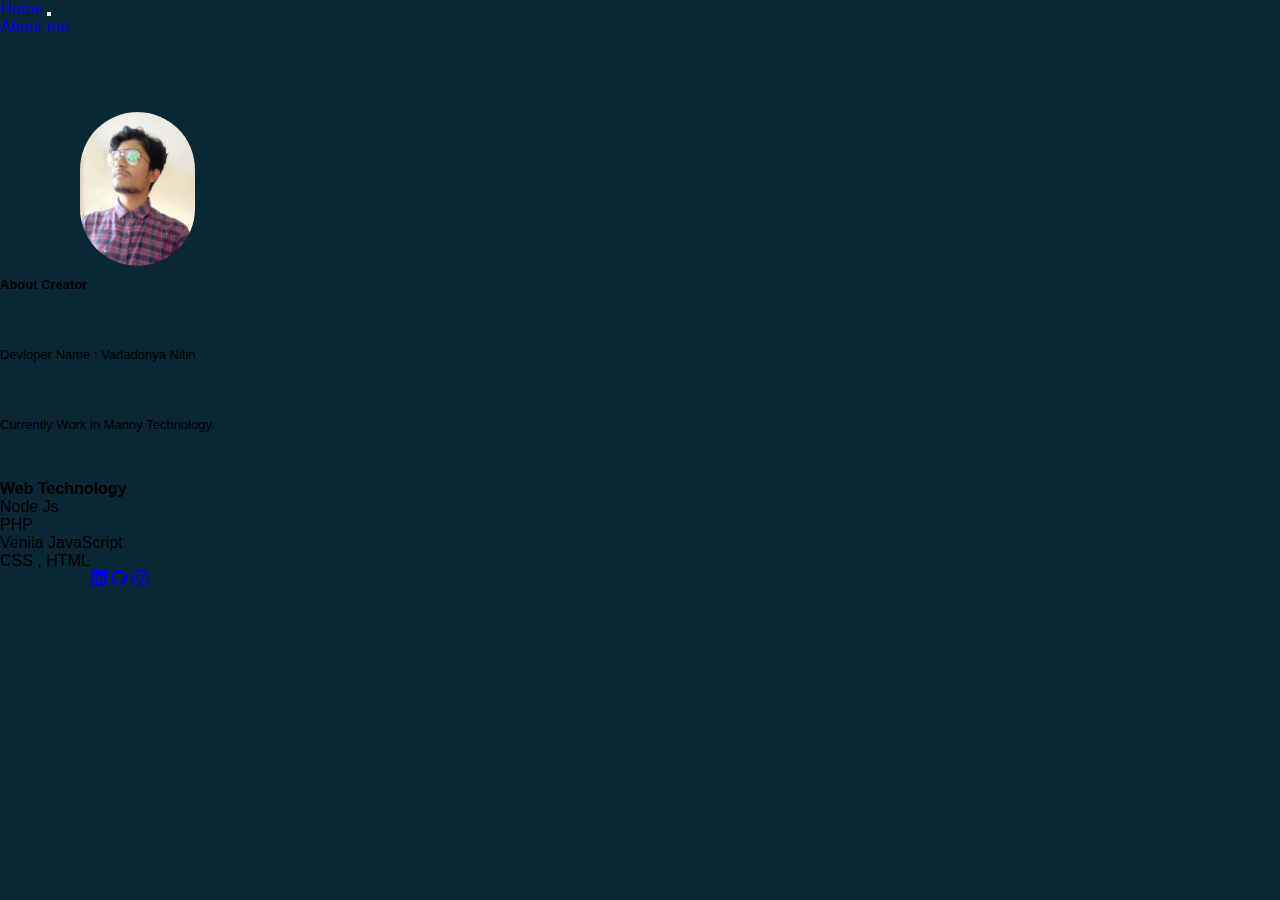
<file: About us.html>
<!doctype html>
<html lang="en">
  <head>
   
    <meta charset="utf-8">
    <meta name="viewport" content="width=device-width, initial-scale=1">
    <script src="https://cdn.jsdelivr.net/npm/bootstrap@5.1.3/dist/js/bootstrap.bundle.min.js" integrity="sha384-ka7Sk0Gln4gmtz2MlQnikT1wXgYsOg+OMhuP+IlRH9sENBO0LRn5q+8nbTov4+1p" crossorigin="anonymous"></script>
    <link rel="stylesheet" href="style.css">
    <link href="https://cdn.jsdelivr.net/npm/bootstrap@5.1.3/dist/css/bootstrap.min.css" rel="stylesheet" integrity="sha384-1BmE4kWBq78iYhFldvKuhfTAU6auU8tT94WrHftjDbrCEXSU1oBoqyl2QvZ6jIW3" crossorigin="anonymous">

    <title>Wizard-Note-App</title>
    
  </head>
  <body>
    <!-- <h1>Hello, world!</h1> -->

<body style="background-color: #092834; color: white ;">

    <nav class="navbar navbar-expand-lg navbar-dark bg-dark">
        <div class="container-fluid">
            <a class="navbar-brand" href="index.html">Home</a>
            <button class="navbar-toggler" type="button" data-bs-toggle="collapse"
                data-bs-target="#navbarSupportedContent" aria-controls="navbarSupportedContent" aria-expanded="false"
                aria-label="Toggle navigation">
                <span class="navbar-toggler-icon"></span>
            </button>
            <div class="collapse navbar-collapse" id="navbarSupportedContent">
                <ul class="navbar-nav me-auto mb-2 mb-lg-0">
                    <li class="nav-item">
                        <a class="nav-link active" aria-current="page" href="#">About me</a>
                    </li>

                    </li>
                </ul>
            </div>
        </div>
    </nav>
<br><br>

<div class="position-relative"></div>
    <div class="card position-absolute top-50 start-50 translate-middle" style="width: 18rem;">
        <img src="myprofile.jpg" class=" profileimg" alt="autor">
        <div class="card-body">
          <h5 class="card-title text" style="color: black;">About Creator</h5>
          <p class="card-text text" style="color: black">Devloper Name : Vadadoriya Nitin</p>
          <p class="card-text text" style="color: black">Currently Work in Manny Technology</p>
          <h4 style="color: black;">Web Technology</h4>
          <ul>
              <li style="color: black;">Node Js</li>
              <li style="color: black;">PHP</li>
              <li style="color: black;">Venila JavaScript</li>
              <li style="color: black;">CSS , HTML</li>

          </ul>
          <div class="icons">

              <a href="https://www.linkedin.com/in/vadadoriya-nitin-111252195/"><svg xmlns="http://www.w3.org/2000/svg" width="16" height="16" fill="currentColor" class="bi bi-linkedin" viewBox="0 0 16 16">
                  <path d="M0 1.146C0 .513.526 0 1.175 0h13.65C15.474 0 16 .513 16 1.146v13.708c0 .633-.526 1.146-1.175 1.146H1.175C.526 16 0 15.487 0 14.854V1.146zm4.943 12.248V6.169H2.542v7.225h2.401zm-1.2-8.212c.837 0 1.358-.554 1.358-1.248-.015-.709-.52-1.248-1.342-1.248-.822 0-1.359.54-1.359 1.248 0 .694.521 1.248 1.327 1.248h.016zm4.908 8.212V9.359c0-.216.016-.432.08-.586.173-.431.568-.878 1.232-.878.869 0 1.216.662 1.216 1.634v3.865h2.401V9.25c0-2.22-1.184-3.252-2.764-3.252-1.274 0-1.845.7-2.165 1.193v.025h-.016a5.54 5.54 0 0 1 .016-.025V6.169h-2.4c.03.678 0 7.225 0 7.225h2.4z"/>
                </svg></a> 
                <a href="https://github.com/NitinVadadoriya001"><svg xmlns="http://www.w3.org/2000/svg" width="16" height="16" fill="currentColor" class="bi bi-github" viewBox="0 0 16 16">
                    <path d="M8 0C3.58 0 0 3.58 0 8c0 3.54 2.29 6.53 5.47 7.59.4.07.55-.17.55-.38 0-.19-.01-.82-.01-1.49-2.01.37-2.53-.49-2.69-.94-.09-.23-.48-.94-.82-1.13-.28-.15-.68-.52-.01-.53.63-.01 1.08.58 1.23.82.72 1.21 1.87.87 2.33.66.07-.52.28-.87.51-1.07-1.78-.2-3.64-.89-3.64-3.95 0-.87.31-1.59.82-2.15-.08-.2-.36-1.02.08-2.12 0 0 .67-.21 2.2.82.64-.18 1.32-.27 2-.27.68 0 1.36.09 2 .27 1.53-1.04 2.2-.82 2.2-.82.44 1.1.16 1.92.08 2.12.51.56.82 1.27.82 2.15 0 3.07-1.87 3.75-3.65 3.95.29.25.54.73.54 1.48 0 1.07-.01 1.93-.01 2.2 0 .21.15.46.55.38A8.012 8.012 0 0 0 16 8c0-4.42-3.58-8-8-8z"/>
                  </svg></a>
                  <a href="https://www.instagram.com/nitinvadadoriya_001/"><svg xmlns="http://www.w3.org/2000/svg" width="16" height="16" fill="currentColor" class="bi bi-instagram" viewBox="0 0 16 16">
                    <path d="M8 0C5.829 0 5.556.01 4.703.048 3.85.088 3.269.222 2.76.42a3.917 3.917 0 0 0-1.417.923A3.927 3.927 0 0 0 .42 2.76C.222 3.268.087 3.85.048 4.7.01 5.555 0 5.827 0 8.001c0 2.172.01 2.444.048 3.297.04.852.174 1.433.372 1.942.205.526.478.972.923 1.417.444.445.89.719 1.416.923.51.198 1.09.333 1.942.372C5.555 15.99 5.827 16 8 16s2.444-.01 3.298-.048c.851-.04 1.434-.174 1.943-.372a3.916 3.916 0 0 0 1.416-.923c.445-.445.718-.891.923-1.417.197-.509.332-1.09.372-1.942C15.99 10.445 16 10.173 16 8s-.01-2.445-.048-3.299c-.04-.851-.175-1.433-.372-1.941a3.926 3.926 0 0 0-.923-1.417A3.911 3.911 0 0 0 13.24.42c-.51-.198-1.092-.333-1.943-.372C10.443.01 10.172 0 7.998 0h.003zm-.717 1.442h.718c2.136 0 2.389.007 3.232.046.78.035 1.204.166 1.486.275.373.145.64.319.92.599.28.28.453.546.598.92.11.281.24.705.275 1.485.039.843.047 1.096.047 3.231s-.008 2.389-.047 3.232c-.035.78-.166 1.203-.275 1.485a2.47 2.47 0 0 1-.599.919c-.28.28-.546.453-.92.598-.28.11-.704.24-1.485.276-.843.038-1.096.047-3.232.047s-2.39-.009-3.233-.047c-.78-.036-1.203-.166-1.485-.276a2.478 2.478 0 0 1-.92-.598 2.48 2.48 0 0 1-.6-.92c-.109-.281-.24-.705-.275-1.485-.038-.843-.046-1.096-.046-3.233 0-2.136.008-2.388.046-3.231.036-.78.166-1.204.276-1.486.145-.373.319-.64.599-.92.28-.28.546-.453.92-.598.282-.11.705-.24 1.485-.276.738-.034 1.024-.044 2.515-.045v.002zm4.988 1.328a.96.96 0 1 0 0 1.92.96.96 0 0 0 0-1.92zm-4.27 1.122a4.109 4.109 0 1 0 0 8.217 4.109 4.109 0 0 0 0-8.217zm0 1.441a2.667 2.667 0 1 1 0 5.334 2.667 2.667 0 0 1 0-5.334z"/>
                  </svg></a>
            </div>
        </div>
      </div>
</div>

  </body>
</html>
</file>
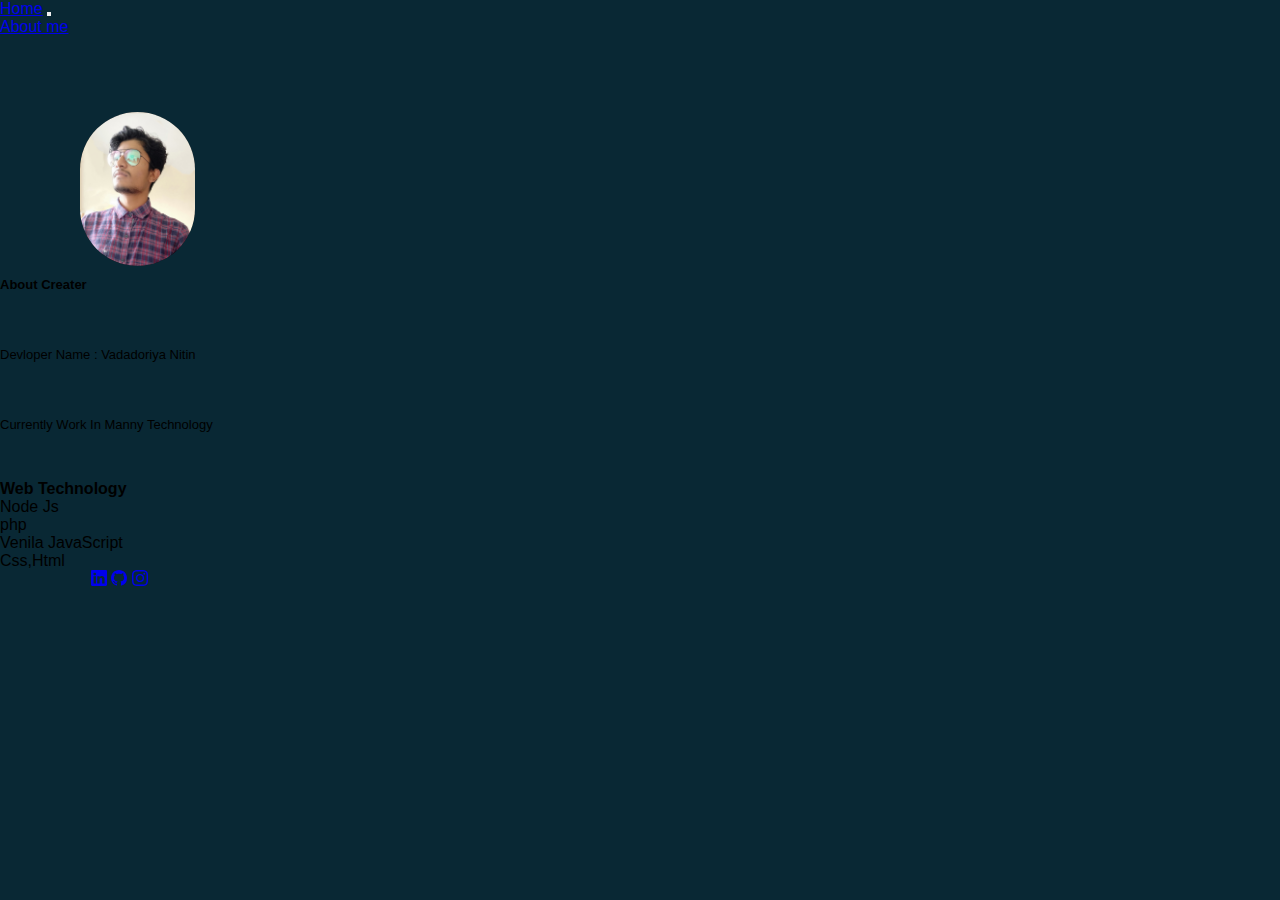
<file: aboutme.html>
<!doctype html>
<html lang="en">
  <head>
   
    <meta charset="utf-8">
    <meta name="viewport" content="width=device-width, initial-scale=1">
    <script src="https://cdn.jsdelivr.net/npm/bootstrap@5.1.3/dist/js/bootstrap.bundle.min.js" integrity="sha384-ka7Sk0Gln4gmtz2MlQnikT1wXgYsOg+OMhuP+IlRH9sENBO0LRn5q+8nbTov4+1p" crossorigin="anonymous"></script>
    <link rel="stylesheet" href="style.css">
    <link href="https://cdn.jsdelivr.net/npm/bootstrap@5.1.3/dist/css/bootstrap.min.css" rel="stylesheet" integrity="sha384-1BmE4kWBq78iYhFldvKuhfTAU6auU8tT94WrHftjDbrCEXSU1oBoqyl2QvZ6jIW3" crossorigin="anonymous">

    <title>Wizard-Note-App</title>
    
  </head>
  <body>
    <!-- <h1>Hello, world!</h1> -->

<body style="background-color: #092834; color: white ;">

    <nav class="navbar navbar-expand-lg navbar-dark bg-dark">
        <div class="container-fluid">
            <a class="navbar-brand" href="index.html">Home</a>
            <button class="navbar-toggler" type="button" data-bs-toggle="collapse"
                data-bs-target="#navbarSupportedContent" aria-controls="navbarSupportedContent" aria-expanded="false"
                aria-label="Toggle navigation">
                <span class="navbar-toggler-icon"></span>
            </button>
            <div class="collapse navbar-collapse" id="navbarSupportedContent">
                <ul class="navbar-nav me-auto mb-2 mb-lg-0">
                    <li class="nav-item">
                        <a class="nav-link active" aria-current="page" href="#">About me</a>
                    </li>

                    </li>
                </ul>
            </div>
        </div>
    </nav>
<br><br>

<div class="position-relative"></div>
    <div class="card position-absolute top-50 start-50 translate-middle" style="width: 18rem;">
        <img src="myprofile.jpg" class=" profileimg" alt="autor">
        <div class="card-body">
          <h5 class="card-title text" style="color: black;">About Creater</h5>
          <p class="card-text text" style="color: black">Devloper Name : Vadadoriya Nitin</p>
          <p class="card-text text" style="color: black">Currently Work In Manny Technology</p>
          <h4 style="color: black;">Web Technology</h4>
          <ul>
              <li style="color: black;">Node Js</li>
              <li style="color: black;">php</li>
              <li style="color: black;">Venila JavaScript</li>
              <li style="color: black;">Css,Html</li>

          </ul>
          <div class="icons">

              <a href="https://www.linkedin.com/in/vadadoriya-nitin-111252195/"><svg xmlns="http://www.w3.org/2000/svg" width="16" height="16" fill="currentColor" class="bi bi-linkedin" viewBox="0 0 16 16">
                  <path d="M0 1.146C0 .513.526 0 1.175 0h13.65C15.474 0 16 .513 16 1.146v13.708c0 .633-.526 1.146-1.175 1.146H1.175C.526 16 0 15.487 0 14.854V1.146zm4.943 12.248V6.169H2.542v7.225h2.401zm-1.2-8.212c.837 0 1.358-.554 1.358-1.248-.015-.709-.52-1.248-1.342-1.248-.822 0-1.359.54-1.359 1.248 0 .694.521 1.248 1.327 1.248h.016zm4.908 8.212V9.359c0-.216.016-.432.08-.586.173-.431.568-.878 1.232-.878.869 0 1.216.662 1.216 1.634v3.865h2.401V9.25c0-2.22-1.184-3.252-2.764-3.252-1.274 0-1.845.7-2.165 1.193v.025h-.016a5.54 5.54 0 0 1 .016-.025V6.169h-2.4c.03.678 0 7.225 0 7.225h2.4z"/>
                </svg></a> 
                <a href="https://github.com/NitinVadadoriya001"><svg xmlns="http://www.w3.org/2000/svg" width="16" height="16" fill="currentColor" class="bi bi-github" viewBox="0 0 16 16">
                    <path d="M8 0C3.58 0 0 3.58 0 8c0 3.54 2.29 6.53 5.47 7.59.4.07.55-.17.55-.38 0-.19-.01-.82-.01-1.49-2.01.37-2.53-.49-2.69-.94-.09-.23-.48-.94-.82-1.13-.28-.15-.68-.52-.01-.53.63-.01 1.08.58 1.23.82.72 1.21 1.87.87 2.33.66.07-.52.28-.87.51-1.07-1.78-.2-3.64-.89-3.64-3.95 0-.87.31-1.59.82-2.15-.08-.2-.36-1.02.08-2.12 0 0 .67-.21 2.2.82.64-.18 1.32-.27 2-.27.68 0 1.36.09 2 .27 1.53-1.04 2.2-.82 2.2-.82.44 1.1.16 1.92.08 2.12.51.56.82 1.27.82 2.15 0 3.07-1.87 3.75-3.65 3.95.29.25.54.73.54 1.48 0 1.07-.01 1.93-.01 2.2 0 .21.15.46.55.38A8.012 8.012 0 0 0 16 8c0-4.42-3.58-8-8-8z"/>
                  </svg></a>
                  <a href="https://www.instagram.com/nitinvadadoriya_001/"><svg xmlns="http://www.w3.org/2000/svg" width="16" height="16" fill="currentColor" class="bi bi-instagram" viewBox="0 0 16 16">
                    <path d="M8 0C5.829 0 5.556.01 4.703.048 3.85.088 3.269.222 2.76.42a3.917 3.917 0 0 0-1.417.923A3.927 3.927 0 0 0 .42 2.76C.222 3.268.087 3.85.048 4.7.01 5.555 0 5.827 0 8.001c0 2.172.01 2.444.048 3.297.04.852.174 1.433.372 1.942.205.526.478.972.923 1.417.444.445.89.719 1.416.923.51.198 1.09.333 1.942.372C5.555 15.99 5.827 16 8 16s2.444-.01 3.298-.048c.851-.04 1.434-.174 1.943-.372a3.916 3.916 0 0 0 1.416-.923c.445-.445.718-.891.923-1.417.197-.509.332-1.09.372-1.942C15.99 10.445 16 10.173 16 8s-.01-2.445-.048-3.299c-.04-.851-.175-1.433-.372-1.941a3.926 3.926 0 0 0-.923-1.417A3.911 3.911 0 0 0 13.24.42c-.51-.198-1.092-.333-1.943-.372C10.443.01 10.172 0 7.998 0h.003zm-.717 1.442h.718c2.136 0 2.389.007 3.232.046.78.035 1.204.166 1.486.275.373.145.64.319.92.599.28.28.453.546.598.92.11.281.24.705.275 1.485.039.843.047 1.096.047 3.231s-.008 2.389-.047 3.232c-.035.78-.166 1.203-.275 1.485a2.47 2.47 0 0 1-.599.919c-.28.28-.546.453-.92.598-.28.11-.704.24-1.485.276-.843.038-1.096.047-3.232.047s-2.39-.009-3.233-.047c-.78-.036-1.203-.166-1.485-.276a2.478 2.478 0 0 1-.92-.598 2.48 2.48 0 0 1-.6-.92c-.109-.281-.24-.705-.275-1.485-.038-.843-.046-1.096-.046-3.233 0-2.136.008-2.388.046-3.231.036-.78.166-1.204.276-1.486.145-.373.319-.64.599-.92.28-.28.546-.453.92-.598.282-.11.705-.24 1.485-.276.738-.034 1.024-.044 2.515-.045v.002zm4.988 1.328a.96.96 0 1 0 0 1.92.96.96 0 0 0 0-1.92zm-4.27 1.122a4.109 4.109 0 1 0 0 8.217 4.109 4.109 0 0 0 0-8.217zm0 1.441a2.667 2.667 0 1 1 0 5.334 2.667 2.667 0 0 1 0-5.334z"/>
                  </svg></a>

            </div>
        </div>
      </div>
</div>

  </body>
</html>
</file>
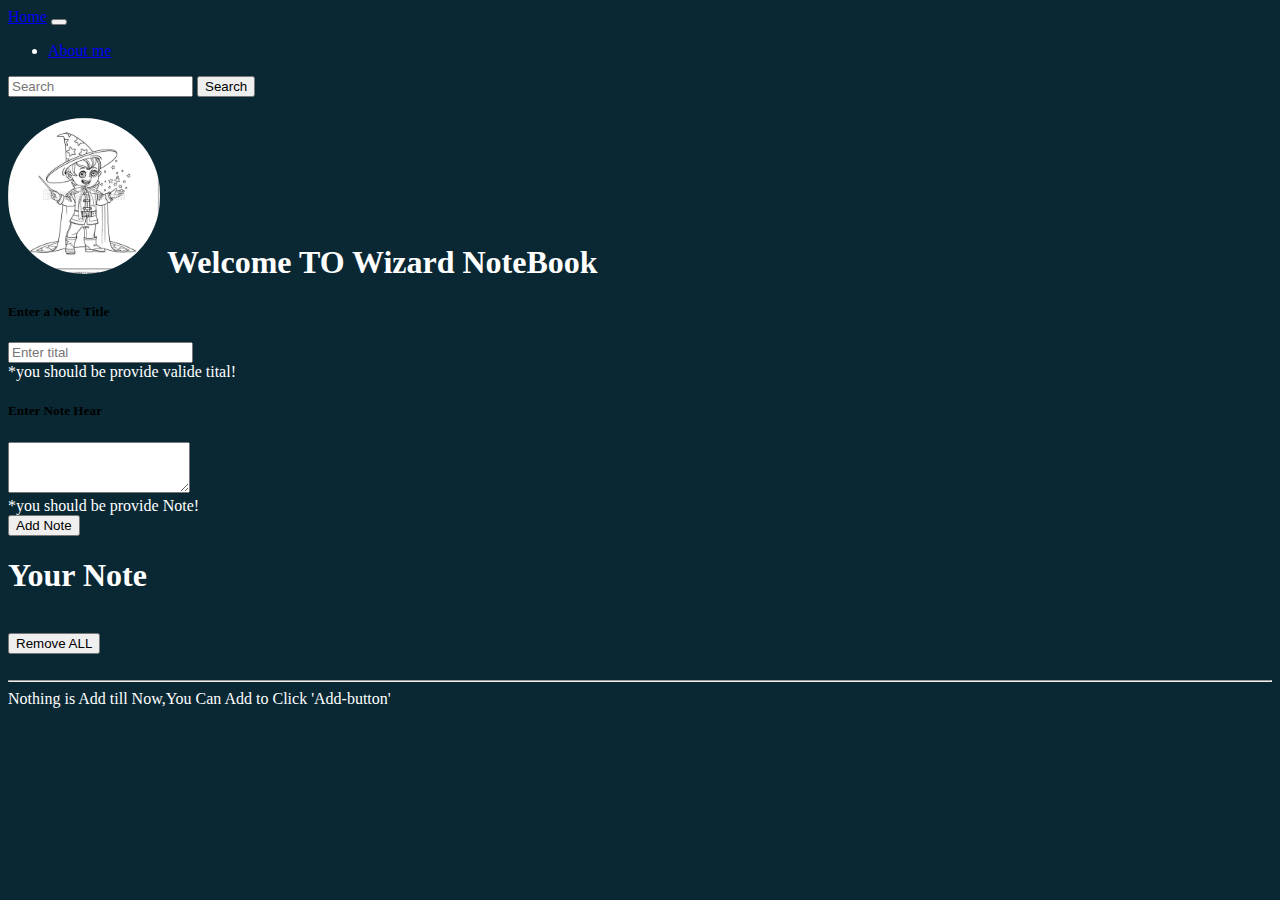
<file: wizardnoteapp.html>
<!DOCTYPE html>
<html lang="en">

<head>
    <meta charset="UTF-8">
    <meta http-equiv="X-UA-Compatible" content="IE=edge">
    <meta name="viewport" content="width=device-width, initial-scale=1.0">
    <title>Wizard-Note-App</title>
    <link rel="shortcut icon" href="w1.jpg">
    <link href="https://cdn.jsdelivr.net/npm/bootstrap@5.0.2/dist/css/bootstrap.min.css" rel="stylesheet"
        integrity="sha384-EVSTQN3/azprG1Anm3QDgpJLIm9Nao0Yz1ztcQTwFspd3yD65VohhpuuCOmLASjC" crossorigin="anonymous">
</head>

<body style="background-color: #092834; color: white ;">

    <nav class="navbar navbar-expand-lg navbar-dark bg-dark">
        <div class="container-fluid">
            <a class="navbar-brand" href="#">Home</a>
            <button class="navbar-toggler" type="button" data-bs-toggle="collapse"
                data-bs-target="#navbarSupportedContent" aria-controls="navbarSupportedContent" aria-expanded="false"
                aria-label="Toggle navigation">
                <span class="navbar-toggler-icon"></span>
            </button>
            <div class="collapse navbar-collapse" id="navbarSupportedContent">
                <ul class="navbar-nav me-auto mb-2 mb-lg-0">
                    <li class="nav-item">
                        <a class="nav-link active" aria-current="page" href="aboutme.html">About me</a>
                    </li>

                    </li>
                </ul>
                <form class="d-flex">
                    <input class="form-control me-2" id="searchText" type="search" placeholder="Search"
                        aria-label="Search">
                    <button class="btn btn-outline-success" type="submit">Search</button>
                </form>
            </div>
        </div>
    </nav>

    <div class="container my-3 ">
        <h1><img style="width: 12%;height: auto;border-redius: 22px; border-radius: 79px;" src="wizard.jpg"
                alt="wizard">
            Welcome TO Wizard NoteBook</h1>
        <div class="card">

            <div class="card-body">

                <div class="mb-3">
                    <h5 class="card-title" style="color: black;">Enter a Note Title</h5>
                    <input type="text" class="form-control" id="addTital" aria-describedby="emailHelp"
                        placeholder="Enter tital" required>
                    <div class="invalid-feedback">*you should be provide valide tital!</div>
                </div>

                <h5 class="card-title" style="color: black;">Enter Note Hear</h5>
                <div class="mb-3">

                </div>
                <div class="mb-3">

                    <textarea class="form-control" id="addText" rows="3"></textarea>
                    <div class="invalid-feedback">*you should be provide Note!</div>
                </div>
                <button class="btn btn-primary" id="addBtn">Add Note</button>
            </div>

        </div>
        <div>
            <h1>Your Note</h1>

            <br>
            <button class="btn btn-primary" id="removeAll">Remove ALL</button>
            <br>
            <br>
            <hr>
        </div>
        <div id="notes" class="row container-fluid">
        </div>

        <script src="https://cdn.jsdelivr.net/npm/bootstrap@5.0.2/dist/js/bootstrap.bundle.min.js"
            integrity="sha384-MrcW6ZMFYlzcLA8Nl+NtUVF0sA7MsXsP1UyJoMp4YLEuNSfAP+JcXn/tWtIaxVXM"
            crossorigin="anonymous"></script>
        <script>
            let addText = document.getElementById('addText');
            let addBtn = document.getElementById('addBtn');
            let addTital = document.getElementById('addTital');

            showNotes();

            addBtn.addEventListener('click', function () {


                let regExp = /[a-zA-Z0-9]{2}/
                if (!regExp.test(addTital.value) || addText.value == "") {

                    // console.log("yes")
                    if (!regExp.test(addTital.value)) {
                        addTital.classList.add("is-invalid");
                    }
                    if (addText.value == "") {
                        addText.classList.add("is-invalid");
                    }

                }
                else {
                    let notes = localStorage.getItem('notes');
                    // let addTital=localStorage.getItem('');
                    let notesDate = localStorage.getItem('notesDate');
                    if (notes == null) {
                        noteobj = [];
                        noteDate = [];
                    }
                    else {
                        noteobj = JSON.parse(notes);
                        noteDate = JSON.parse(notesDate);
                    }
                    //create a object literls
                    let obj = {
                        title: addTital.value,
                        text: addText.value
                    }

                    let date = new Date();
                    let d = date.toDateString();

                    noteobj.push(obj);


                    noteDate.push(JSON.stringify(d));

                    localStorage.setItem('notes', JSON.stringify(noteobj));
                    localStorage.setItem('notesDate', JSON.stringify(noteDate));
                    addText.value = "";
                    addTital.value = "";
                    addTital.classList.remove("is-invalid");
                    addText.classList.remove("is-invalid");

                    showNotes();
                }

            })

            function showNotes() {
                let notes = localStorage.getItem('notes');
                let notesDate = localStorage.getItem('notesDate');
                let notesDateEle = JSON.parse(notesDate);
                if (notes == null) {
                    notesEle = [];
                    notesDateEle = [];
                }
                else {
                    notesEle = JSON.parse(notes);
                    notesDateEle = JSON.parse(notesDate);
                }
                let html = "";
                notesEle.forEach(function (element, index) {

                    html += `<div class="card bg-dark my-3">
  <div class="card-header">
    <svg xmlns="http://www.w3.org/2000/svg" width="16" height="16" fill="currentColor" class="bi bi-clock-history" viewBox="0 0 16 16">
  <path d="M8.515 1.019A7 7 0 0 0 8 1V0a8 8 0 0 1 .589.022l-.074.997zm2.004.45a7.003 7.003 0 0 0-.985-.299l.219-.976c.383.086.76.2 1.126.342l-.36.933zm1.37.71a7.01 7.01 0 0 0-.439-.27l.493-.87a8.025 8.025 0 0 1 .979.654l-.615.789a6.996 6.996 0 0 0-.418-.302zm1.834 1.79a6.99 6.99 0 0 0-.653-.796l.724-.69c.27.285.52.59.747.91l-.818.576zm.744 1.352a7.08 7.08 0 0 0-.214-.468l.893-.45a7.976 7.976 0 0 1 .45 1.088l-.95.313a7.023 7.023 0 0 0-.179-.483zm.53 2.507a6.991 6.991 0 0 0-.1-1.025l.985-.17c.067.386.106.778.116 1.17l-1 .025zm-.131 1.538c.033-.17.06-.339.081-.51l.993.123a7.957 7.957 0 0 1-.23 1.155l-.964-.267c.046-.165.086-.332.12-.501zm-.952 2.379c.184-.29.346-.594.486-.908l.914.405c-.16.36-.345.706-.555 1.038l-.845-.535zm-.964 1.205c.122-.122.239-.248.35-.378l.758.653a8.073 8.073 0 0 1-.401.432l-.707-.707z"/>
  <path d="M8 1a7 7 0 1 0 4.95 11.95l.707.707A8.001 8.001 0 1 1 8 0v1z"/>
  <path d="M7.5 3a.5.5 0 0 1 .5.5v5.21l3.248 1.856a.5.5 0 0 1-.496.868l-3.5-2A.5.5 0 0 1 7 9V3.5a.5.5 0 0 1 .5-.5z"/>
</svg>&nbsp;&nbsp; ${JSON.parse(notesDateEle[index])}
  </div>

  <div class="card-body">
    <h6 class="card-title"><span style="font-size: 16px;"><svg xmlns="http://www.w3.org/2000/svg" width="16" height="16" fill="currentColor" class="bi bi-card-checklist" viewBox="0 0 16 16">
  <path d="M14.5 3a.5.5 0 0 1 .5.5v9a.5.5 0 0 1-.5.5h-13a.5.5 0 0 1-.5-.5v-9a.5.5 0 0 1 .5-.5h13zm-13-1A1.5 1.5 0 0 0 0 3.5v9A1.5 1.5 0 0 0 1.5 14h13a1.5 1.5 0 0 0 1.5-1.5v-9A1.5 1.5 0 0 0 14.5 2h-13z"/>
  <path d="M7 5.5a.5.5 0 0 1 .5-.5h5a.5.5 0 0 1 0 1h-5a.5.5 0 0 1-.5-.5zm-1.496-.854a.5.5 0 0 1 0 .708l-1.5 1.5a.5.5 0 0 1-.708 0l-.5-.5a.5.5 0 1 1 .708-.708l.146.147 1.146-1.147a.5.5 0 0 1 .708 0zM7 9.5a.5.5 0 0 1 .5-.5h5a.5.5 0 0 1 0 1h-5a.5.5 0 0 1-.5-.5zm-1.496-.854a.5.5 0 0 1 0 .708l-1.5 1.5a.5.5 0 0 1-.708 0l-.5-.5a.5.5 0 0 1 .708-.708l.146.147 1.146-1.147a.5.5 0 0 1 .708 0z"/>
</svg> &nbsp;Tital</span > : ${element.title}</h6>

    <p class="card-text"><span style="font-size: 15px;"><svg xmlns="http://www.w3.org/2000/svg" width="16" height="16" fill="currentColor" class="bi bi-journal-check" viewBox="0 0 16 16">
  <path fill-rule="evenodd" d="M10.854 6.146a.5.5 0 0 1 0 .708l-3 3a.5.5 0 0 1-.708 0l-1.5-1.5a.5.5 0 1 1 .708-.708L7.5 8.793l2.646-2.647a.5.5 0 0 1 .708 0z"/>
  <path d="M3 0h10a2 2 0 0 1 2 2v12a2 2 0 0 1-2 2H3a2 2 0 0 1-2-2v-1h1v1a1 1 0 0 0 1 1h10a1 1 0 0 0 1-1V2a1 1 0 0 0-1-1H3a1 1 0 0 0-1 1v1H1V2a2 2 0 0 1 2-2z"/>
  <path d="M1 5v-.5a.5.5 0 0 1 1 0V5h.5a.5.5 0 0 1 0 1h-2a.5.5 0 0 1 0-1H1zm0 3v-.5a.5.5 0 0 1 1 0V8h.5a.5.5 0 0 1 0 1h-2a.5.5 0 0 1 0-1H1zm0 3v-.5a.5.5 0 0 1 1 0v.5h.5a.5.5 0 0 1 0 1h-2a.5.5 0 0 1 0-1H1z"/>
</svg>&nbsp; Description</span> : ${element.text}</p>

    <button id="${index}" onclick="deletNode(this.id)" class="btn btn-primary"><svg xmlns="http://www.w3.org/2000/svg" width="16" height="16" fill="currentColor" class="bi bi-trash3-fill" viewBox="0 0 16 16">
  <path d="M11 1.5v1h3.5a.5.5 0 0 1 0 1h-.538l-.853 10.66A2 2 0 0 1 11.115 16h-6.23a2 2 0 0 1-1.994-1.84L2.038 3.5H1.5a.5.5 0 0 1 0-1H5v-1A1.5 1.5 0 0 1 6.5 0h3A1.5 1.5 0 0 1 11 1.5Zm-5 0v1h4v-1a.5.5 0 0 0-.5-.5h-3a.5.5 0 0 0-.5.5ZM4.5 5.029l.5 8.5a.5.5 0 1 0 .998-.06l-.5-8.5a.5.5 0 1 0-.998.06Zm6.53-.528a.5.5 0 0 0-.528.47l-.5 8.5a.5.5 0 0 0 .998.058l.5-8.5a.5.5 0 0 0-.47-.528ZM8 4.5a.5.5 0 0 0-.5.5v8.5a.5.5 0 0 0 1 0V5a.5.5 0 0 0-.5-.5Z"/>
</svg></button >
  </div>
</div>`;
                });

                let noteslen = document.getElementById('notes');
                //    console.log('hh',noteslen.length)

                if (notesEle.length != 0) {
                    noteslen.innerHTML = html;
                }
                else {
                    noteslen.innerHTML = ` Nothing is Add till Now,You Can Add to Click 'Add-button' `;
                }
            }

            // // delete a iteam
            function deletNode(index) {
                // console.log(`delete ${index}`);

                let notes = localStorage.getItem('notes');
                if (notes == null) {
                    notesEle = [];
                }
                else {
                    notesEle = JSON.parse(notes);
                }
                notesEle.splice(index, 1);
                localStorage.setItem("notes", JSON.stringify(notesEle));
                showNotes();
            }

            // //remove all card
            document.getElementById('removeAll').addEventListener('click', function (element) {

                let notes = localStorage.getItem('notes');
                if (notes == null) {
                    notesEle = [];
                }
                else {
                    notesEle = JSON.parse(notes);
                }
                notesEle.splice(0, notesEle.length);
                localStorage.setItem("notes", JSON.stringify(notesEle));
                showNotes();
            });

            // //searching text
            let search = document.getElementById('searchText');
            // console.log(search)

            search.addEventListener("input", function () {

                let value = search.value;
                let array = document.getElementsByClassName('cardBoss');
                //  console.log(array)

                Array.from(array).forEach(function (element) {

                    let text = element.getElementsByTagName('p')[0].innerText;

                    // console.log(text)

                    if (text.includes(value)) {
                        element.style.display = "block";

                    }
                    else {
                        element.style.display = "none";
                    }
                })
            });        
        </script>
</body>

</html>
</file>
<file: style.css>
* {
    margin: 0;
    padding: 0;
    font-family: "Open Sans", sans-serif;
    box-sizing: border-box;
}

.profileimg {
    width: 40%;
    /* height: 33%; */
    padding: -5px;
    align-items: center;
    margin-left: 80px;
    margin-top: 40px;
    border-block-color: 2px solid black;
    /* border-block-color: inherit; */
    border-color: black;
    border-radius: 69px;
    background-color: black;
}

.text {
    font-size: 12px;
}

.top-50 {
    top: 63% !important;
}

.icons {
    /* display: block; */
    margin-left: 91px;
}

.about-section {
    background: url(pic.jpg) no-repeat left;
    background-size: 55%;
    background-color: #fdfdfd;
    overflow: hidden;
    padding: 30px 0;
    display: flex;
    align-items: center;
    justify-content: center;
    height: 100vh;
}

.inner-container {
    width: 55%;
    float: right;
    background-color: #eaeaea;
    padding: 150px;
    border-radius: 0 0 0 5px;
    border-radius: 18px;
}

.inner-container h1 {
    margin-bottom: 30px;
    font-size: 30px;
    font-weight: 900;
    color: black;

}

.text {
    font-size: 13px;
    color: #545454;
    line-height: 30px;
    text-align: justify;
    margin-bottom: 40px;
}

.skills {
    display: flex;
    justify-content: space-between;
    font-weight: 700;
    font-size: 13px;
    color: black;
}

@media screen and (max-width:1200px) {
    .inner-container {
        padding: 80px;
    }
}

@media screen and (max-width:1000px) {
    .about-section {
        background-size: 100%;
        padding: 100px 40px;
    }

    .inner-container {
        width: 100%;
    }
}

@media screen and (max-width:600px) {
    .about-section {
        padding: 0;
    }

    .inner-container {
        padding: 60px;
    }
}
</file>
